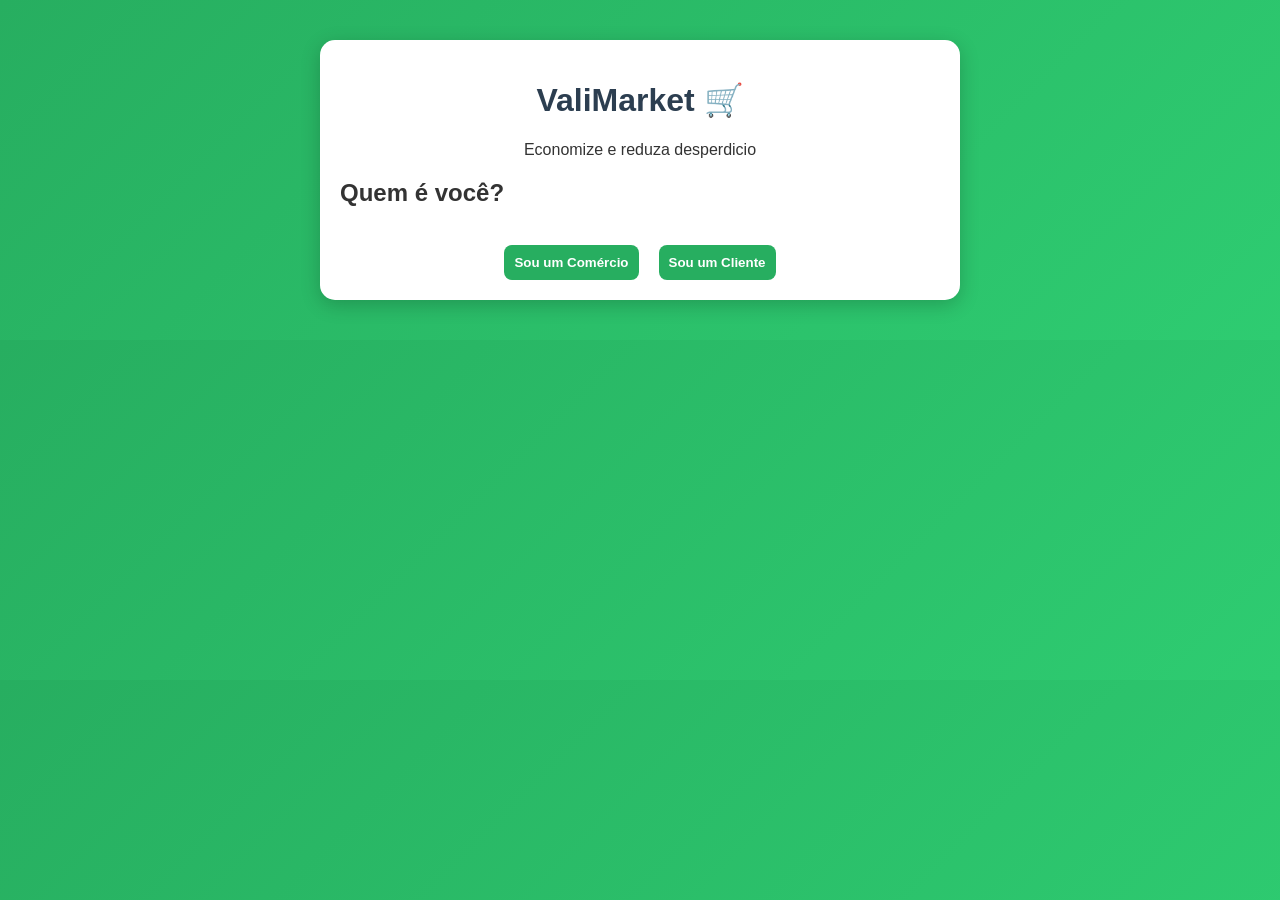
<file: frontend/index.html>
<!DOCTYPE html>
<html lang="pt-BR">
<head>
  <meta charset="UTF-8">
  <title>ValiMarket</title>
  <link rel="stylesheet" href="style.css">
</head>
<body>
    <div class="container">

<h1>ValiMarket 🛒</h1>
<p style="text-align:center;">Economize e reduza desperdicio</p>
  <h2>Quem é você?</h2>

  <div class="menu">
    <a href="empresa.html">
      <button>Sou um Comércio</button>
    </a>

    <a href="cliente.html">
      <button>Sou um Cliente</button>
    </a>
  </div>
  </div>

</body>
</html>
</file>
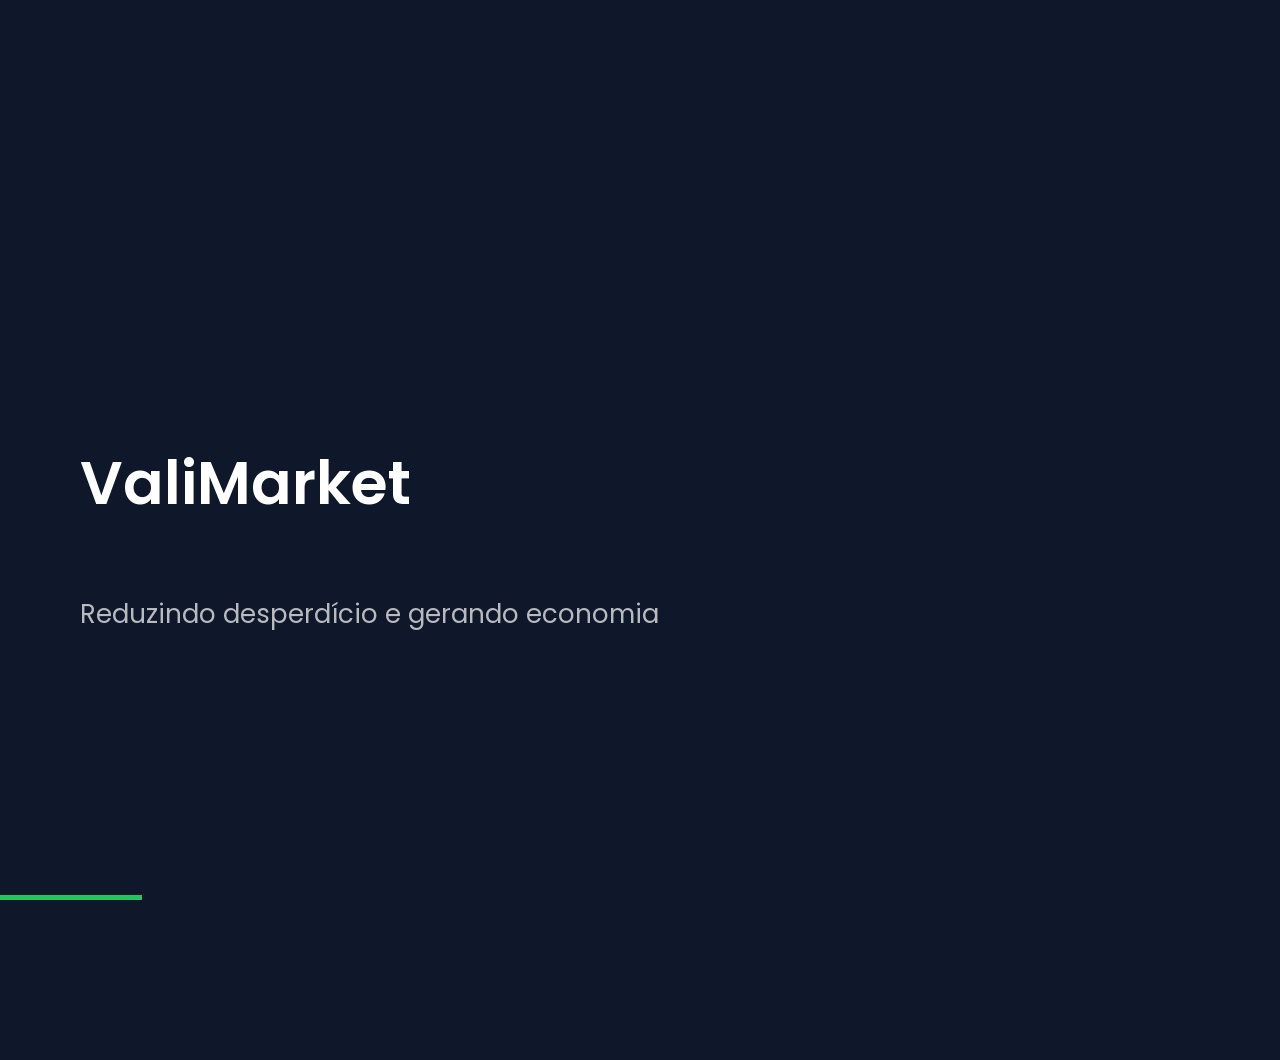
<file: slides/index.html>
<!DOCTYPE html>
<html lang="pt-BR">
<head>
  <meta charset="UTF-8">
  <title>ValiMarket Pitch</title>
  <link href="https://fonts.googleapis.com/css2?family=Poppins:wght@300;400;600&display=swap" rel="stylesheet">
  <link rel="stylesheet" href="style.css">
</head>
<body>

<div class="slide active">
  <h1>ValiMarket</h1>
  <p class="subtitle">Reduzindo desperdício e gerando economia</p>
</div>

<div class="slide">
  <h2>O Problema</h2>
  <p>
    Todos os dias, comércios perdem produtos por vencimento,
    gerando prejuízo financeiro e desperdício.
  </p>
  <p>
    Consumidores querem economizar, mas não têm acesso fácil a essas oportunidades.
  </p>
</div>

<div class="slide">
  <h2>A Solução</h2>
  <p>
    O ValiMarket conecta comércios e consumidores,
    permitindo vender produtos próximos do vencimento com desconto.
  </p>
</div>

<div class="slide image-slide">
  <img src="assets/menu.png">
  <p class="caption">Tela inicial da plataforma</p>
</div>

<div class="slide image-slide">
  <img src="assets/empresa.png">
  <p class="caption">Cadastro de produtos pelo comércio</p>
</div>

<div class="slide image-slide">
  <img src="assets/cliente.png">
  <p class="caption">Visualização de ofertas pelo cliente</p>
</div>

<div class="slide">
  <h2>Diferencial</h2>
  <p>
    Solução simples, escalável e com potencial de integração com sistemas existentes.
  </p>
</div>

<div class="slide">
  <h2>Modelo de Negócio</h2>
  <ul>
    <li>Assinatura mensal para empresas</li>
    <li>Comissão por vendas</li>
  </ul>
</div>

<div class="slide">
  <h2>Conclusão</h2>
  <p>
    Este projeto é um MVP focado na validação da ideia.
  </p>
  <p>
    Reduz desperdício e promove economia utilizando tecnologia acessível.
  </p>
</div>

<div class="progress"></div>

<script src="script.js"></script>
</body>
</html>
</file>
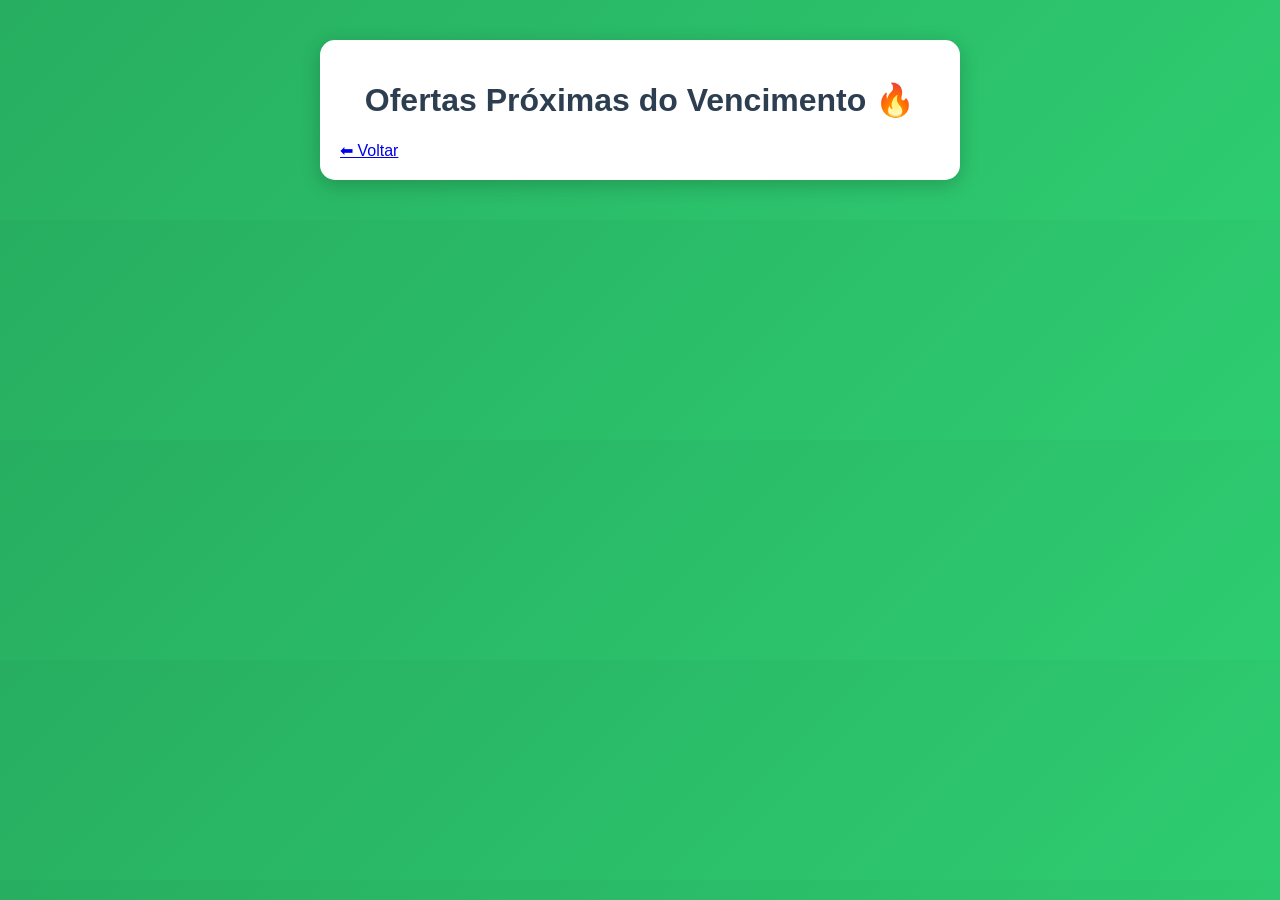
<file: frontend/cliente.html>
<!DOCTYPE html>
<html lang="pt-BR">
<head>
  <meta charset="UTF-8">
  <title>Ofertas</title>
  <link rel="stylesheet" href="style.css">
</head>
<body>
    <div class="container">

  <h1>Ofertas Próximas do Vencimento 🔥</h1>

  <ul id="listaProdutos"></ul>

  <a href="index.html">⬅ Voltar</a>

  <script src="script.js"></script>
</div>
</body>
</html>
</file>
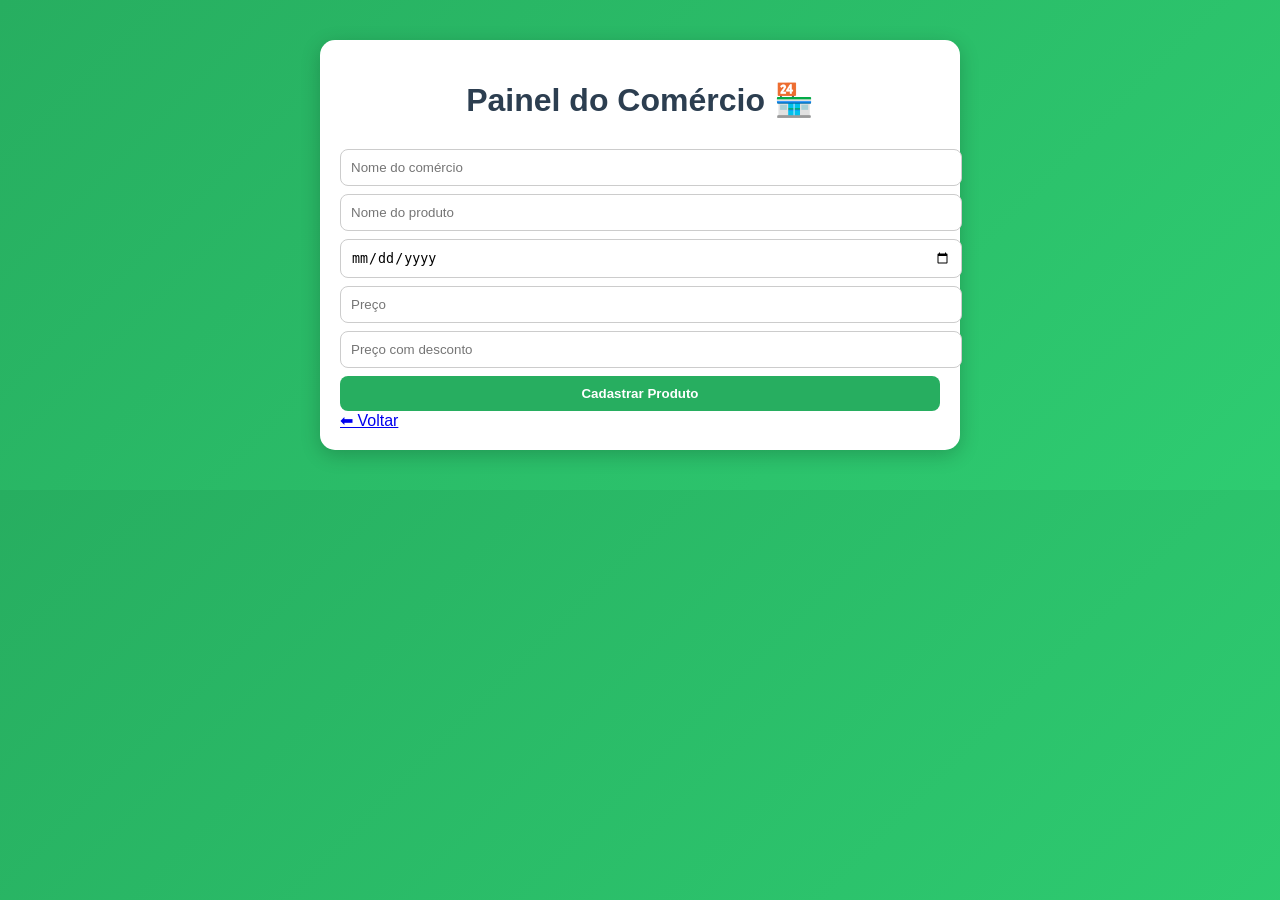
<file: frontend/empresa.html>
<!DOCTYPE html>
<html lang="pt-BR">
<head>
  <meta charset="UTF-8">
  <title>Painel do Comércio</title>
  <link rel="stylesheet" href="style.css">
</head>
<body>
    <div class="container">

  <h1>Painel do Comércio 🏪</h1>

  <form id="formProduto">
    <input type="text" id="empresa" placeholder="Nome do comércio" required>
    <input type="text" id="nome" placeholder="Nome do produto" required>
    <input type="date" id="validade" required>
    <input type="number" id="preco" placeholder="Preço" required>
    <input type="number" id="precoDesconto" placeholder="Preço com desconto" required>
    <button type="submit">Cadastrar Produto</button>
  </form>

  <a href="index.html">⬅ Voltar</a>

  <script src="script.js"></script>
</div>
</body>
</html>
</file>
<file: frontend/style.css>
body {
  font-family: Arial, sans-serif;
  background: linear-gradient(135deg, #27ae60, #2ecc71);
  margin: 0;
  padding: 0;
  color: #333;
}

.container {
  max-width: 600px;
  margin: 40px auto;
  background: white;
  padding: 20px;
  border-radius: 15px;
  box-shadow: 0 5px 20px rgba(0,0,0,0.2);
}

h1 {
  text-align: center;
  color: #2c3e50;
}

h2 {
  margin-top: 20px;
}

input, button {
  width: 100%;
  padding: 10px;
  margin-top: 8px;
  border-radius: 8px;
  border: 1px solid #ccc;
}

button {
  background-color: #27ae60;
  color: white;
  font-weight: bold;
  border: none;
  cursor: pointer;
  transition: 0.3s;
}

button:hover {
  background-color: #219150;
}

ul {
  list-style: none;
  padding: 0;
}

li {
  background: #f9f9f9;
  padding: 12px;
  margin-bottom: 10px;
  border-radius: 10px;
  transition: 0.2s;
}

li:hover {
  transform: scale(1.02);
}

.menu {
  display: flex;
  justify-content: center;
  gap: 20px;
  margin-top: 30px;
}
</file>
<file: slides/style.css>
body {
  margin: 0;
  font-family: 'Poppins', sans-serif;
  background: #0f172a;
  color: white;
  overflow: hidden;
}

.slide {
  position: absolute;
  width: 100%;
  height: 100vh;
  display: flex;
  flex-direction: column;
  justify-content: center;
  padding: 80px;
  opacity: 0;
  transform: translateX(50px);
  transition: all 0.6s ease;
}

.slide.active {
  opacity: 1;
  transform: translateX(0);
}

h1 {
  font-size: 60px;
  font-weight: 600;
}

h2 {
  font-size: 42px;
  margin-bottom: 20px;
}

p {
  font-size: 22px;
  max-width: 700px;
  line-height: 1.6;
}

.subtitle {
  font-size: 26px;
  opacity: 0.7;
}

ul {
  font-size: 22px;
  line-height: 1.8;
}

.image-slide {
  align-items: center;
  text-align: center;
}

.image-slide img {
  max-width: 70%;
  border-radius: 20px;
  box-shadow: 0 20px 60px rgba(0,0,0,0.5);
}

.caption {
  margin-top: 20px;
  font-size: 18px;
  opacity: 0.7;
}

.progress {
  position: fixed;
  bottom: 0;
  left: 0;
  height: 5px;
  background: #22c55e;
  width: 0%;
  transition: width 0.3s;
}
</file>
